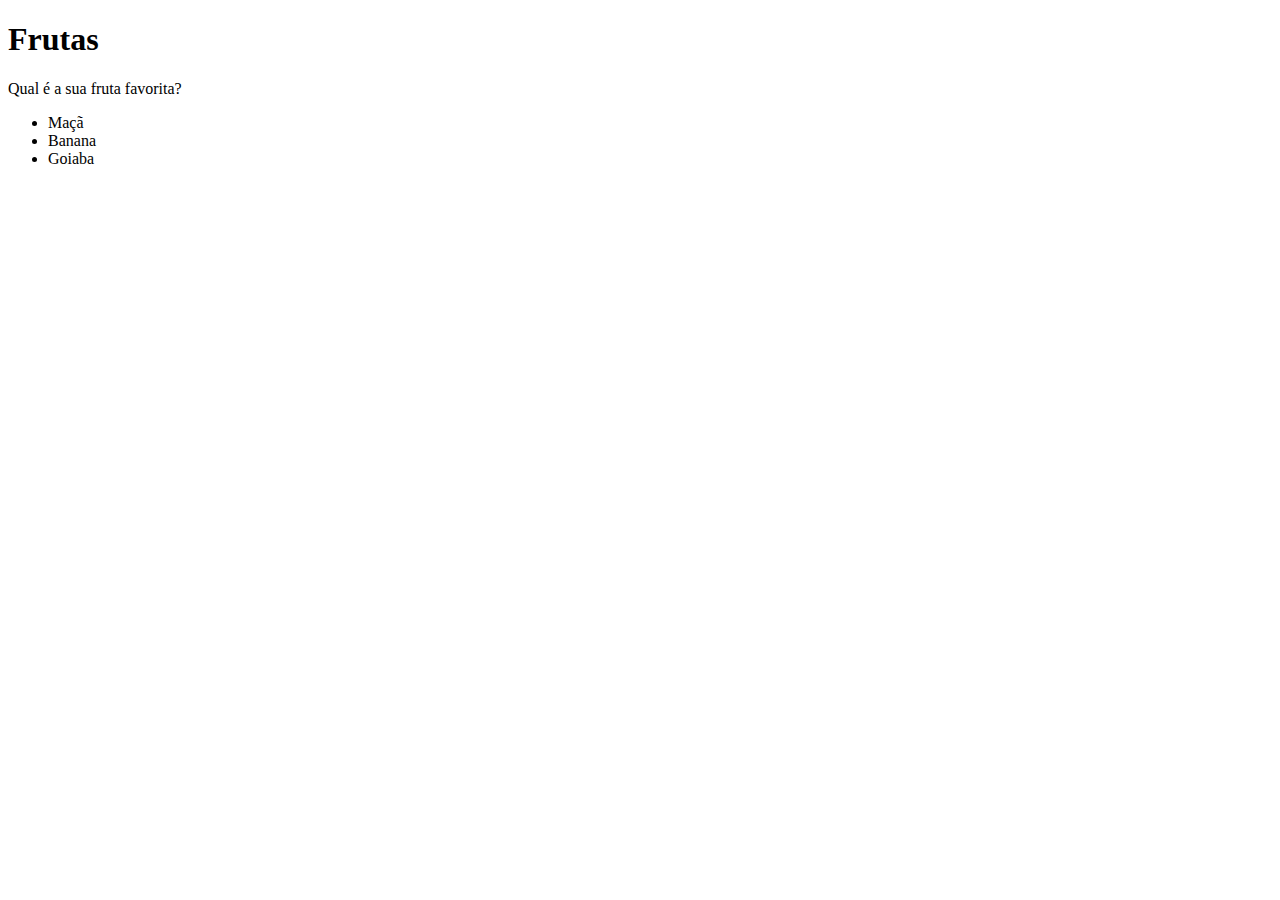
<file: dia2/index.html>
<!DOCTYPE html>
<html lang="pt-br">
  <head>
    <meta charset="UTF-8">
    <title>CSS básico</title>
    <link rel="stylesheet" type="text-css" href="style.css">
    <style>
    
   /*  h1{
        color: orange;   
        font-size: 65px; 
        font-family: sans-serif;
    }
    
    ul {
        background-color: blue;
        color: white;
    }
    .cor-de-fundo{
        background-color: brown;
    }
    
    p {
        font-weight: 600;
        color: white;
        font-size: 3em;
    }
    
    body {
        font-size: 16px;
        font-style: oblique;
        line-height: 5em;
        text-align: center
    }
    
    #vermelha {
        background-color: red;
    }
    
    #amarela {
        background-color: yellow;
    }
    
    #rosa {
        background-color: pink;
    } */
    </style>
    </head>
    
  <body>
    <h1>Frutas</h1>
    <p class="cor-de-fundo">Qual é a sua fruta favorita?</p>
    <ul class="cor-de-fundo">
      <li id="vermelha">Maçã</li>
      <li id="amarela">Banana</li>
      <li id="rosa">Goiaba</li>
    </ul>
  </body>
</html>
</file>
<file: dia2/style.css>
h1{
    color: orange;   
    font-size: 65px; 
    font-family: sans-serif;
}

ul {
    background-color: blue;
    color: white;
}
.cor-de-fundo{
    background-color: brown;
}

p {
    font-weight: 600;
    color: white;
    font-size: 3em;
}

body {
    font-size: 16px;
    font-style: oblique;
    line-height: 5em;
    text-align: center
}

#vermelha {
    background-color: red;
}

#amarela {
    background-color: yellow;
}

#rosa {
    background-color: pink;
}
</file>
